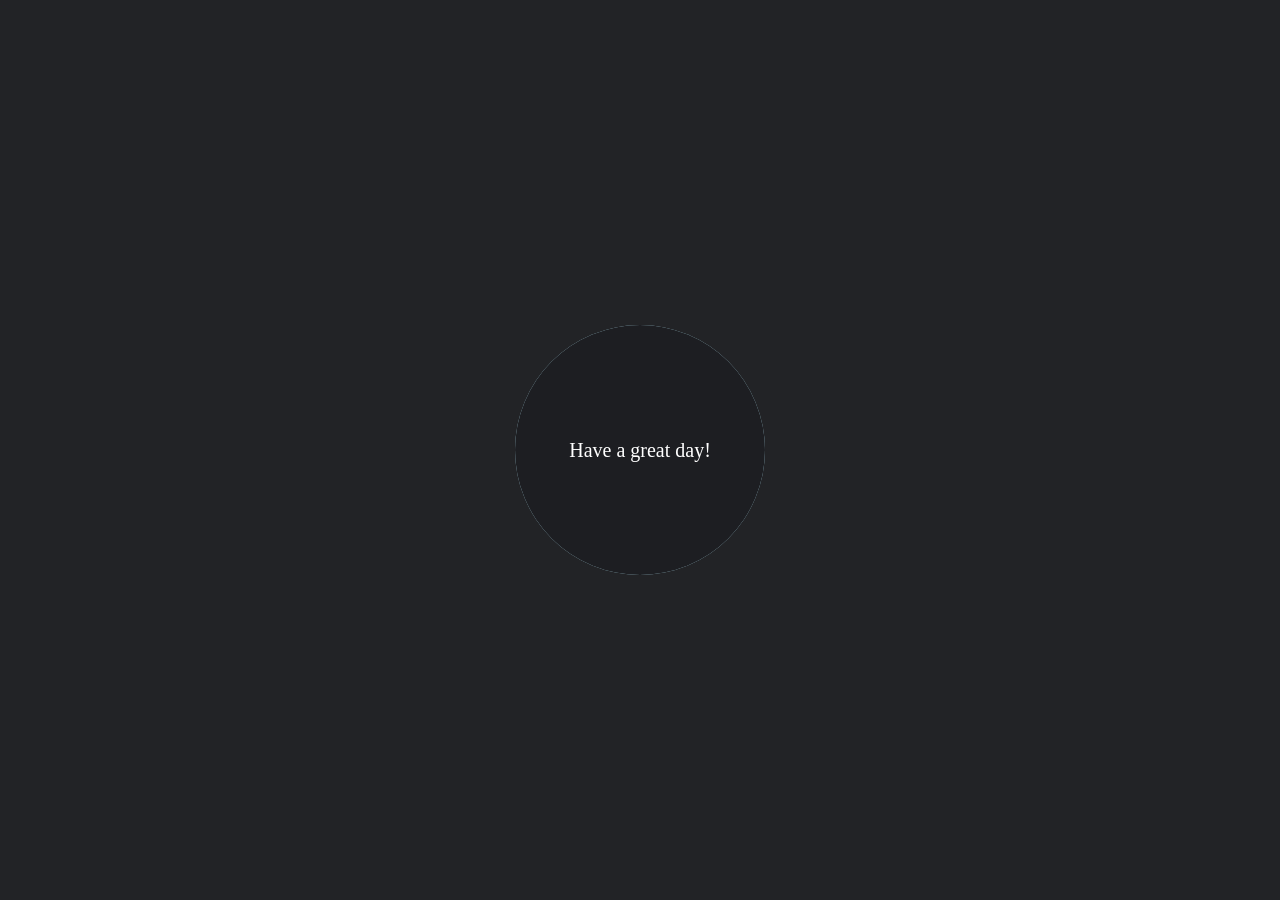
<file: index.html>
<!DOCTYPE html>
<html>
  <head>
    <link rel="stylesheet" type="text/css" href="style.css">
    <script src="breath_counter.js"></script>
  </head>

<body>
  <div class="bounds">
    <div class="breathe" id="breathe">
    </div>
  </div>
</body>
  
</html>
</file>
<file: style.css>
body {
  background-color: rgb(34, 35, 38);
}

.bounds {
  background-color: lightblue;
  width: 250px;
  height: 250px;
  margin: auto;
  border-radius: 100%;
  font-size: 20px;
  
  position: absolute;
  left: 50%;
  top: 50%;
  transform: translate(-50%, -50%);
}

.breathe {
  background: #1d1e22;
  width: 250px;
  height: 250px;
  border-radius: 100%;
  
  line-height: 250px;
  text-align: center;
  color: white;
  
  -webkit-animation: grow 8s 30;
}

@-webkit-keyframes grow {
 0% {
   background: darkgray;
   transform: scale( 0.1 );
}
  
  50% {
    background: gray;
    transform: scale( 0.9 );
  }
  
  100% {
    background: darkgray;
    transform: scale( 0.1 );
  }
}
</file>
